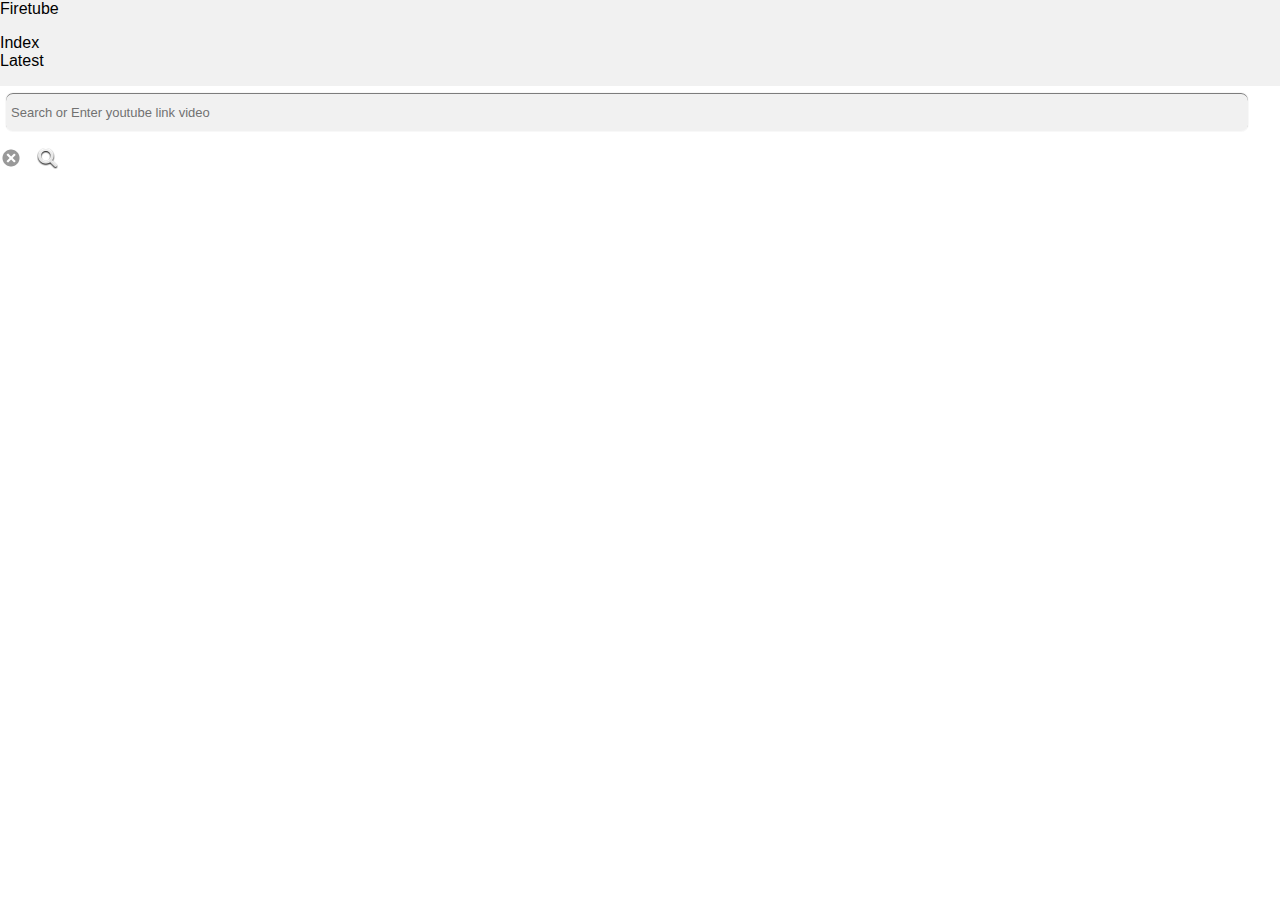
<file: index.html>
<!DOCTYPE html>
<html>
<head>

	<meta name="viewport" content="width=device-width, initial-scale=1.0, maximum-scale=1.0, user-scalable=no">
	<meta content="text/html; charset=utf-8" http-equiv="Content-Type" />
	<meta name="apple-mobile-web-app-capable" content="yes"/>
	<meta name="apple-mobile-web-app-status-bar-style" content="black"/>
	<meta name="keywords" content="" />
	<meta name="description" content="" />
	<title>FireTube HD | Play Youtube Video in HD</title>
	<link href="./style/style.css" rel="stylesheet" type="text/css">
	<link rel="stylesheet" href="./style/autosuggest_inquisitor.css" type="text/css" media="screen" charset="utf-8" />
	<link rel="stylesheet" href="style/style_blue.css" type="text/css" />
	<link rel="shortcut icon" href="img/favicon.ico" />
	<link rel="stylesheet" href="style/main.css" />
	
	<!-- Support for cordova<script type="text/javascript" src="lib/cordova/cordova-2.7.0.js"></script>-->
	<script data-main="js/main" src="lib/require/require.js"></script>
	<script src="js/style.js" type="text/javascript"></script>
   
	<body onresize="resizeBody()">
		<div id="header"></div>
		<div id="player" name="player" align="center"  width="100%"></div>
		<div id="container"></div>
	</body>
</html>
</file>
<file: style/style.css>
.url_field{    
    background-color: rgba(176, 176, 176, 0.18);
    border: 1px solid rgba(255, 255, 255, 0.5);
    border-radius: 8px 8px 8px 8px;
    box-shadow: 0 1px 0 #7D7D7D inset;
    color: #717171;
    font-family: "Arial",verdana,sans-serif;
    font-size: 13px;
    height: 18px;
    margin-top: 6px;
    outline: 0 none;
    padding-bottom: 10px;
    padding-top: 10px;
    text-indent: 5px;
	margin-left:5px;
	float:left;
	width:97%;
	min-width : 200px;
	z-index : 99;
}

.url_button {
    background: url("../img/search_btn.png") no-repeat;
    /*position : relative;*/
    border: 0 none;
    height: 22px;
    width: 22px;
    cursor:pointer;
	float:left;
    margin-top: 15px;
	margin-right:10px;
}

.reset_button {
    background: url("../img/reset_btn.png") no-repeat;
    border: 0 none;
    height: 22px;
    width: 22px;
    cursor:pointer;
    /*margin-right : 12px;*/
	float:left;
    margin-top: 15px;
	margin-right:15px;
}

#dynamic-to-top, #dynamic-to-top:active, #dynamic-to-top:focus, #dynamic-to-top:hover {
    outline: medium none;
}
#dynamic-to-top {
    background: none repeat scroll 0 0 padding-box #CC4A4F;
    border: 0 solid #E0E0E0;
    border-radius: 28px 28px 28px 28px;
    bottom: 20px;
    color: #FFFFFF;
    display: none;
    font-family: sans-serif;
    font-size: 1em;
    font-weight: bold;
    left: auto;
    overflow: hidden;
    padding: 20px 19px;
    position: fixed;
    right: 20px;
    text-decoration: none;
    text-shadow: 0 1px 0 #333333;
    top: auto;
    width: auto;
    z-index: 90;
}

#dynamic-to-top span {
    background: url("../img/up.png") no-repeat scroll center center transparent;
    display: block;
    height: 12px;
    overflow: hidden;
    width: 14px;
}

#source_button{
	margin-right : 5px;
	overflow : visible;
}

.button_released, .button_pressed
{
		color:#000;
		text-decoration:none;
		display:block;
		padding:10px;
		border:1px solid #DDD;
		text-align:center;
		cursor:pointer;
		font: bold 13px Tahoma, Verdana, Arial;

		-moz-border-radius:5px;
		-webkit-border-radius:5px;
		-o-border-radius:5px;
		border-radius:5px;

		background:#FFFFFF;
		background:-webkit-gradient(linear, 0% 0%, 0% 100%, from(#FFFFFF), to(#EEE));
		background:-moz-linear-gradient(0% 90% 90deg, #EEE, #FFF);

		-webkit-transition: all .4s ease-in-out;
		-moz-transition: all .4s ease-in-out;
		-o-transition: all .4s ease-in-out;
		transition: all .4s ease-in-out;
}


.button_pressed
{
		color:#fff;
		border-color:#3278BE;

		background:#4195DD;
		background:-webkit-gradient(linear, 0% 0%, 0% 100%, from(#4195DD), to(#003C82));
		background:-moz-linear-gradient(0% 90% 90deg, #003C82, #4195DD);
}

.head_blur, .head_focus
{
	border-left: 1px solid #404040;
	border-top: 1px solid #404040;
	/*padding-top: 4px;*/
	text-align: center;
	font-size: 11px;
	font-weight:bold;
	text-transform:uppercase;
	cursor:pointer; 
	height:42px;
	background-color: #f1f1f1;
	line-height:4em
	
}

.head_blur, .head_focus div
{
	/*line-height:2.5em*/
}

.head_blur{
	color : #fff;
	background: #4f4f4f;
	border-color: #505050 #414141 #2c2c2c;
	background-image: -webkit-linear-gradient(top, dimgrey 0%, #4f4f4f 70%, #3c3c3c 100%);
	background-image: -moz-linear-gradient(top, dimgrey 0%, #4f4f4f 70%, #3c3c3c 100%);
	background-image: -o-linear-gradient(top, dimgrey 0%, #4f4f4f 70%, #3c3c3c 100%);
	background-image: linear-gradient(to bottom, dimgrey 0%, #4f4f4f 70%, #3c3c3c 100%);
	-webkit-box-shadow: inset 0 1px #828282, inset 0 0 0 1px #555555, 0 1px #2c2c2c, 0 3px #444444, 0 4px #2c2c2c, 0 5px 2px rgba(0, 0, 0, 0.4);
	box-shadow: inset 0 1px #828282, inset 0 0 0 1px #555555, 0 1px #2c2c2c, 0 3px #444444, 0 4px #2c2c2c, 0 5px 2px rgba(0, 0, 0, 0.4);
}

.badge-line {
    color: #FFFFFF;
    display: inline-block;
    font-size: 10px;
    text-transform: uppercase;
    vertical-align: top;
	margin-top :4px;
	background-color: #CC4A4F;
    border: 1px solid #CC4A4F;
    display: inline-block;
    line-height: 1.4em;
    padding: 0 4px;
	margin-left : 10px;
	-moz-border-radius:2px;
	-webkit-border-radius:2px;
	-o-border-radius:2px;
	border-radius:2px;
}
</file>
<file: style/autosuggest_inquisitor.css>
/* 
================================================
autosuggest, inquisitor style
================================================
*/

body
{
	position: relative;
}


div.autosuggest
{
	background-color : #fff;
	background-image: url(img_inquisitor/as_pointer.gif);
	background-position: top;
	background-repeat: no-repeat;
	padding: 10px 0 0 0;
	margin-left : 5px;
	margin-right : 5px;
}

div.autosuggest div.as_header,
div.autosuggest div.as_footer
{
	position: relative;
	height: 6px;
	padding: 0 6px;
	background-image: url(img_inquisitor/ul_corner_tr.gif);
	background-position: top right;
	background-repeat: no-repeat;
	overflow: hidden;
}
div.autosuggest div.as_footer
{
	background-image: url(img_inquisitor/ul_corner_br.gif);
}

div.autosuggest div.as_header div.as_corner,
div.autosuggest div.as_footer div.as_corner
{
	position: absolute;
	top: 0;
	left: 0;
	height: 6px;
	width: 6px;
	background-image: url(img_inquisitor/ul_corner_tl.gif);
	background-position: top left;
	background-repeat: no-repeat;
}
div.autosuggest div.as_footer div.as_corner
{
	background-image: url(img_inquisitor/ul_corner_bl.gif);
}
div.autosuggest div.as_header div.as_bar,
div.autosuggest div.as_footer div.as_bar
{
	height: 6px;
	overflow: hidden;
	background-color: #333;
}


div.autosuggest ul
{
	list-style: none;
	margin: 0 0 -4px 0;
	padding: 0;
	overflow: hidden;
	background-color: #333;
}

div.autosuggest ul li
{
	color: #ccc;
	padding: 0;
	margin: 0 4px 4px;
	text-align: left;
}

div.autosuggest ul li a
{
	color: #ccc;
	display: block;
	text-decoration: none;
	background-color: transparent;
	text-shadow: #000 0px 0px 5px;
	position: relative;
	padding: 0;
	width: 100%;
}
div.autosuggest ul li a:hover
{
	background-color: #444;
}
div.autosuggest ul li.as_highlight a:hover
{
	background-color: #1B5CCD;
}

div.autosuggest ul li a span
{
	display: block;
	padding: 3px 6px;
	font-weight: bold;
}

div.autosuggest ul li a span small
{
	font-weight: normal;
	color: #999;
}

div.autosuggest ul li.as_highlight a span small
{
	color: #ccc;
}

div.autosuggest ul li.as_highlight a
{
	color: #fff;
	background-color: #1B5CCD;
	background-image: url(img_inquisitor/hl_corner_br.gif);
	background-position: bottom right;
	background-repeat: no-repeat;
}

div.autosuggest ul li.as_highlight a span
{
	background-image: url(img_inquisitor/hl_corner_bl.gif);
	background-position: bottom left;
	background-repeat: no-repeat;
}

div.autosuggest ul li a .tl,
div.autosuggest ul li a .tr
{
	background-image: transparent;
	background-repeat: no-repeat;
	width: 6px;
	height: 6px;
	position: absolute;
	top: 0;
	padding: 0;
	margin: 0;
}
div.autosuggest ul li a .tr
{
	right: 0;
}

div.autosuggest ul li.as_highlight a .tl
{
	left: 0;
	background-image: url(img_inquisitor/hl_corner_tl.gif);
	background-position: bottom left;
}

div.autosuggest ul li.as_highlight a .tr
{
	right: 0;
	background-image: url(img_inquisitor/hl_corner_tr.gif);
	background-position: bottom right;
}



div.autosuggest ul li.as_warning
{
	font-weight: bold;
	text-align: center;
}

div.autosuggest ul em
{
	font-style: normal;
	color: #6EADE7;
}
</file>
<file: style/style_blue.css>
body {
	width: 100%;
	/*color: #303030;*/
	text-align: left;
	background-color: #fff;
	font-family: Arial, sans-serif,helvetica,verdana,sans-serif, "Ubuntu";
	margin-left : 0px;
	margin-top : 0px;
	margin-right : 0px;
	-webkit-text-size-adjust:100%;
	/*background: url("../img/body_bg.png") repeat scroll 0 0 transparent;*/
}
* {
	/*margin :auto; da problemi con il controls del vidoe*/
	padding:0;
}
img {
	border: none;
}
.shadowbox {
	text-align:center;
	margin:0;
	height:28px;
}
.shadow {
	width:100%;
	height:28px;
	margin:0
}
/* TYPOGRAFY */
h1 {
	color: #071931;
	padding: 10px;
	font-size:22px;
	text-shadow: 1px 1px 0 #FFFFFF;
}
h2 {
	color: #071931;
	font-size:20px;
	padding:10px;
	text-shadow: 1px 1px 0 #FFFFFF;
}
h3 {
	color: #071931;
	font-size:18px;
	padding-left:10px;
	text-shadow: 1px 1px 0 #FFFFFF;
}
h4 {
	color: #071931;
	font-size:16px;
	padding-left:10px;
	padding-top : 5px;
	text-shadow: 1px 1px 0 #FFFFFF;
}
h5 {
	color: #071931;
	padding-left:10px;
	
	text-shadow: 1px 1px 0 #FFFFFF;
}
h6 {
	color: #071931;
	padding-left:10px;
	
	text-shadow: 1px 1px 0 #FFFFFF;
}
p {
	color: #303030;
	font-size:16px;
	padding:10px;
	text-shadow: 1px 1px 0 #FFFFFF;
	line-height:20px
}

strong {
	font-weight: bold;
}
em {
	font-style: italic;
}
ul.a {
	list-style-type:disc;
	text-indent:5px;
	margin:10px 30px;
}
ol.b {
	list-style-type:decimal;
	text-indent:0;
	margin:10px 35px;
}
blockquote {
	background: url("../img/quote.png") no-repeat scroll 0 6px transparent;
	color: #444444;
	font-family: "Times New Roman", Times, serif;
	font-size: 18px;
	font-style: normal;
	line-height: 24px;
	padding: 10px 20px 10px 45px;
}
blockquote p {
	margin-bottom: 8px;
}
blockquote.alignleft {
	margin: 10px 0px 0 0;
	width: 120px;
}
blockquote.alignright {
	margin: 10px 0 0 0px;
	width: 120px;
}
blockquote cite {
	color: #666666;
	font-size: 12px;
}
.alignleft {
	float: left;
}
.alignright {
	float: right;
}
.highlight {
	background: none repeat scroll 0 0 #FFFF99;
}
.highlight-dark {
	background: none repeat scroll 0 0 #ccc;
}

div{
	overflow : hidden;
}

div::-webkit-scrollbar { 
    display: none; 
}

/* CONTAINER */
#container {
	position: relative;
	/*background-color: #fff;*/
}
/* HEADER */
#header {
	background-color:#f1f1f1;
	/*border-top: 5px solid #5a5959;*/
	background-repeat:repeat-x;
	
}
#top {
	vertical-align: middle;
	height: 52px;
}
#top a {
	text-decoration:none;
}
#top h1 {
	clear: both;
	font-family: 'Lobster', arial, sanserif;
	color:#071931;
	padding: 6px 0 0 0;
	text-shadow: none;
	font-size: 15px;
	text-align:center;
	margin : auto;
}
#top p {
	clear: both;
	padding:0;
	color:#071931;
	text-align:center;
	margin : auto;
}
/* HOME PAGE */
.link_list_item {
	float:left;
	width:100%;
	border-bottom: 3px solid #FFFFFF;
	border-left: 1px solid #FFFFFF;
	border-right: 1px solid #FFFFFF;
	background:url("../img/arrow.png") no-repeat scroll right center transparent;
	display:block;
	
	-moz-box-shadow: 0 1px 2px #333;
	-ms-box-shadow: 0 1px 2px #333;
	-webkit-box-shadow: 0 1px 2px #333;
	box-shadow: 0 1px 2px #333;
	
}
.link_list_item_gray {
	background-color:#f1f1f1;
}
.link_list_item a {
	float:left;
	width:100%;
	text-decoration:none;
	color:#071931;
}
.link_list_item a:hover {
	float:left;
	width:100%;
	color:#FFFFFF;
	background-color:#071931;
}
.link_list_item img {
	float:left;
	border: 0px solid #f4f4f4;
	box-shadow: 0px 0px 5px #333333;
	margin:15px 15px 15px 10px;
}
.link_list_item img:hover {
	box-shadow: 0px 0px 10px #FFF;
}
.link_list_item span {
	font-size:100%;
	font-size:20px;
	display:block;
	margin-top:10px;
}

.link_list_item_title {
	margin-top:5px;
	margin-left: 5px;
	cursor:pointer; 
	color:blue;
	background: none repeat scroll 0 0 transparent;
}	
.link_list {
	width:100%;
}
.link_list a {
	background:url("../img/arrow.png") no-repeat scroll right middle transparent;
	display:block;
}
/* CONTENT */
#content {
	/*margin: 0 auto;*/
	background-color: #fff;
	min-height:240px;
	min-width:240px;
}
#content img {
	margin: 7px;
	border: 3px solid #f4f4f4;
	box-shadow: 0px 0px 5px #333333;
}
#content a {
	color:#071931;
	text-decoration:underline;
}
.link ul {
	margin-top: 0px;
}
.link li {
	font-size:100%;
	font-size: medium;
	text-align: left;
	border-bottom: 1px dotted #071931;
}
.link a {
	font-size:100%;
	font-size: medium;
	color: #071931;
	display:block;
	padding: 10px;
	background-color:#f4f4f4;
	text-decoration:none;
}
.link a:hover {
	font-size:100%;
	font-size: medium;
	display:block;
	color:#FFFFFF;
	background-color:#071931;
	padding: 10px;
}
.link_img li {
	font-size: medium;
	text-align: left;
	border-bottom: 1px dotted #071931;
	padding:10px 0;
}
.link_img a {
	font-size: medium;
	color: #008bd0;
	display:block;
	padding: 10px;
}
.link_img a:hover {
	display:block;
	color:#FFFFFF;
	background-color:#008bd0;
	padding: 0 10px;
}
.link_img img {
	margin-right: 10px;
}

.search_div{
	background-color: #fff;
	width:100%;
	white-space: nowrap;
}

/* FOOTER */
#social {
	clear: left;
	overflow: auto;
	position: relative;
	font-size:100%;
	text-align: center;
	padding-top: 10px;
	padding-bottom:10px;
}
#social img {
	padding: 0 5px;
}
#footer {
	background-color: #F1F1F1;
	clear:left;
	position: relative;
	border-top: 5px solid #5a5959;
	overflow: auto;
	text-align: center;
}
#footer p {
	margin-top: 15px;
	font-size:12px;
}
#footer a {
	color:#071931;
	text-decoration:underline;
	font-weight:bold;
}
</file>
<file: style/main.css>
body {
	/*-webkit-text-size-adjust: none;*/
	/*background: #5a5959 url(../images/menuBg.gif) top left repeat-y;*/
}

.pages{
	 
	}
.pages h3 {
	font-size: 20px;
	margin: 0;
}

.menu {
	background-color: #5a5959;
	float: left;
	height: 100%;
	width:0px;
}

.closeMenu {
	background-color: #5a5959;
	float: left;
	height: 100%;
	width:0px;
}

div.menu:target{
		   -webkit-transform: translateZ(0);
   -moz-transform: translateZ(0);
   -ms-transform: translateZ(0);
   -o-transform: translateZ(0);
   transform: translateZ(0);
-webkit-backface-visibility: hidden;
   -moz-backface-visibility: hidden;
   -ms-backface-visibility: hidden;
   backface-visibility: hidden;

   -webkit-perspective: 1000;
   -moz-perspective: 1000;
   -ms-perspective: 1000;
   perspective: 1000;


	background-color: #5a5959;
	width : 165px;
	transition : width linear 0.2s 0.1s;
}

div.menu:target + .home{
	margin-left : 165px;
	transition : margin-left  linear 0.2s 0.1s;
}

div.closeMenu:target{
	background-color: #5a5959;
	width : 0px;
	transition : width linear 0.2s 0.1s;
}

div.closeMenu:target + .home{
	margin-left : 0px;
	transition : margin-left  linear 0.2s 0.1s;
}

#menu h3 {
	font-family: arial;
	font-size: 12px;
	color: #fff;
	margin: 0;
	padding: 4px 0 4px 10px;
	background: -webkit-gradient(linear,left top,left bottom,color-stop(5%,rgba(90,89,89,1)),color-stop(85%,rgba(66,65,65,1)));
	border-top: solid #6b6b6b 1px;
	border-bottom: solid #3d3d3d 1px;
	text-shadow: 0 -1px 1px #333;
}

#menu ul {
	margin: 0;
	padding: 0;
	width: inherit;
}

#menu ul li a:link,
#menu ul li a:visited ,
#menu ul li div{
	border-bottom: solid #333 1px;
	box-shadow: 0 1px 0 #727272;
	color: #fff;
	line-height:2em;
	font-family: arial;
	font-size: 14px;
	padding: 5px 0 5px 5px;
	text-decoration: none;
	text-shadow: 0 1px 1px #000;
}

#menu ul li div{
	white-space: nowrap;
}

#menu ul li a:hover,
#menu ul li a:active {
	background-color: #716f6f;
}

.menuIco{
	width : 25px;
	height : 28px;
	margin-left : 10px;
	margin-top: 10px;
}

.active {
	background: -webkit-gradient(linear,left top,left bottom,color-stop(0%,rgba(30,29,29,1)),color-stop(21%,rgba(56,55,55,1)));
	color: #fff;
	text-shadow: 0 1px 1px #000;
}
</file>
